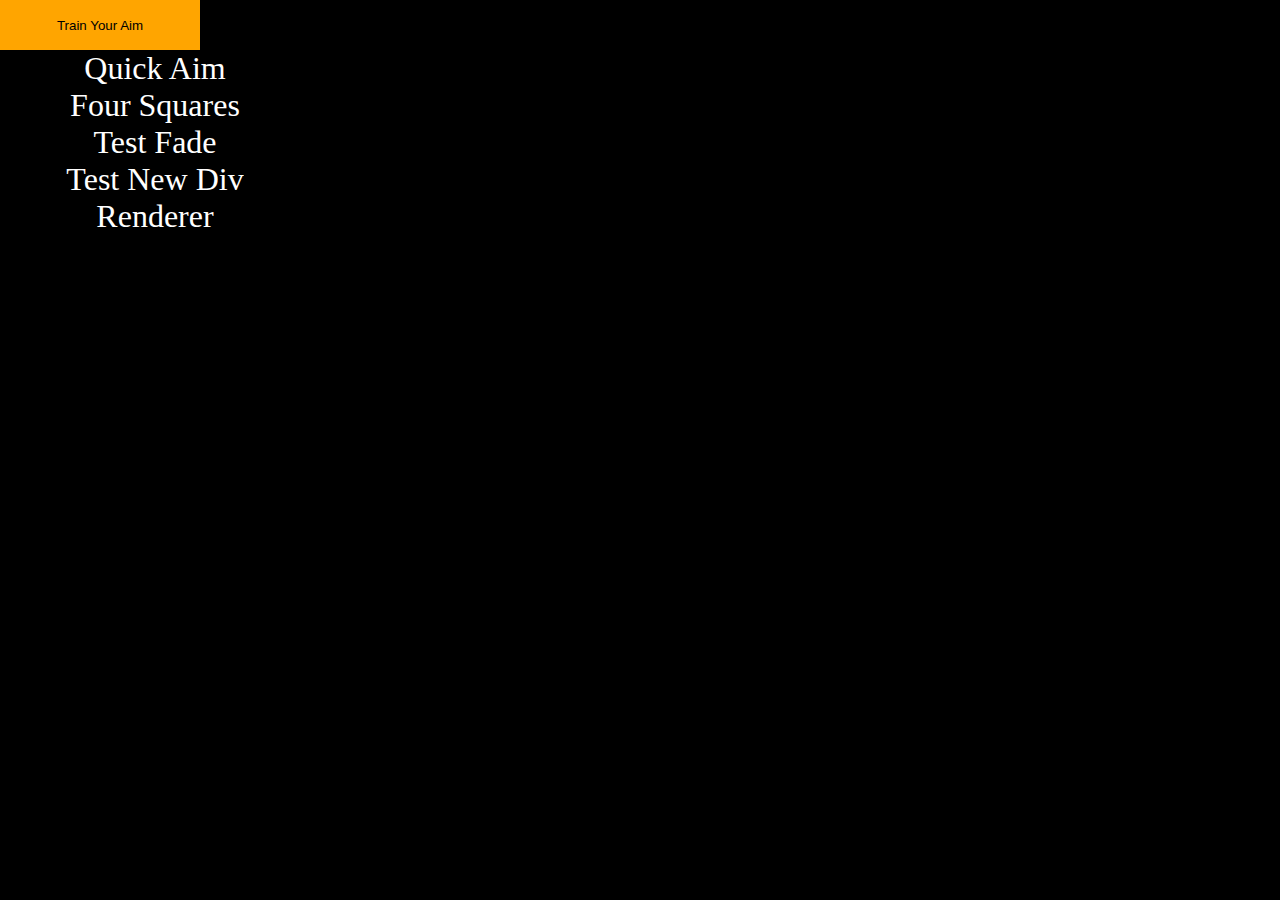
<file: index.html>
<head>
<link rel="stylesheet" type="text/css" href="./css/style.css">
</head>

<body id="body">
<!--<div>Train Your Aiming</div>-->
	

	<canvas id="GameField_Canvas"></canvas>
	
	<div  id="home">
    	<button onclick="GameOver()" type="button">Train Your Aim</button>
	</div>	

    <!-- Not in-game bar -->
	<div id="nav-bar">
        </ul>
		<div id="gameModesList"></div>
    </div>
	
    <!-- In-game bar -->
	<div id="stat-bar">
		<button onclick="GameOver()" type="button" class="btn btn-rounded btn-danger">End Session</button>
	</div>

	<div id="footer"></div>


	<!-- <script src="js/score.js"></script> -->
	<script src="js/engine.js"></script>
	<script src="js/DivManagement.js"></script>
	<script src="js/CanvasManagement.js"></script> 
	<script src="js/clickableObject.js"></script>
	<script src="js/ClickableObjectV2.js"></script>
	<script src="js/clickAbleObjects/rectangle_Class.js"></script>
	<script src="js/clickAbleObjects/square_Class.js"></script>
	<script src="js/clickAbleObjects/circle_Class.js"></script>
	<script src="js/clickAbleObjects/Text_Class.js"></script>
	<script src="js/clickAbleObjects/crossHair_Class.js"></script>
	<script src="js/clickAbleObjects/target.js"></script>
	<script src="js/gameModes.js"></script>
	<script src="js/gameModes/aimTraining.js"></script>
	<script src="js/gameModes/QuickAim.js"></script>
	<script src="js/gameModes/FourSquares.js"></script>
	<script src="js/MouseHistory.js"></script>
	<script src="js/init.js"></script>
</div>
</body>
</file>
<file: css/style.css>
/*------GENERAL--------*/
html, body
{
    margin: auto;
	text-align: center;
	font-size: 32px;
    background-color: black;
    height:100%;
    overflow: hidden;
}

label
{
	border: 1px;
}

button
{
	background-color: orange;
	border: none;
	padding: auto;
	cursor: pointer;
    width: 200px;
    height: 50px;
}

#home
{
    position:absolute;
    left:0px;
    top:0px;
    height:50px;
    width:100px;
}

/*-----Menu------*/
#nav-bar
{
    position:absolute;
    left:0px;
    top:50px;
    height:500px;
    padding-left: 5px;
    padding-right: 5px;
    background-color: #000000;
    color: #ffffff;
    display: block;
    box-sizing: border-box;
    /*border-radius: 10px;*/
    width:320px;
}

/*------games------*/
#gameModesList
{
    top:0px;
    text-align: center;
    display: block;
    width:300px;
    height:500px;
}

.gameInList:hover
{
    background-color: #303030;
    cursor:pointer;
}

/*-----game window------*/
#scoreCanvas, #lifesCanvas, #clickTimeCanvas, #clickAvgTimeCanvas
{
	border: 1px solid #000000;
}

#GameField_Canvas
{
	background-color: #1F2025;
    visibility:hidden;
    display: block;
    cursor: url(cursors/Csgocrosshair.cur), default; /* none; cell;  crosshair; */
    position:absolute;
    border: 2px solid darkred;
}

#stat-bar
{
    position:absolute;
    display:none;
    top:20px;
    right:14px;
    text-align:right;
}

#gameStart
{
    position:absolute;
    display:none;
    top:200px;
    right:140px;
    text-align:right;
}
</file>
